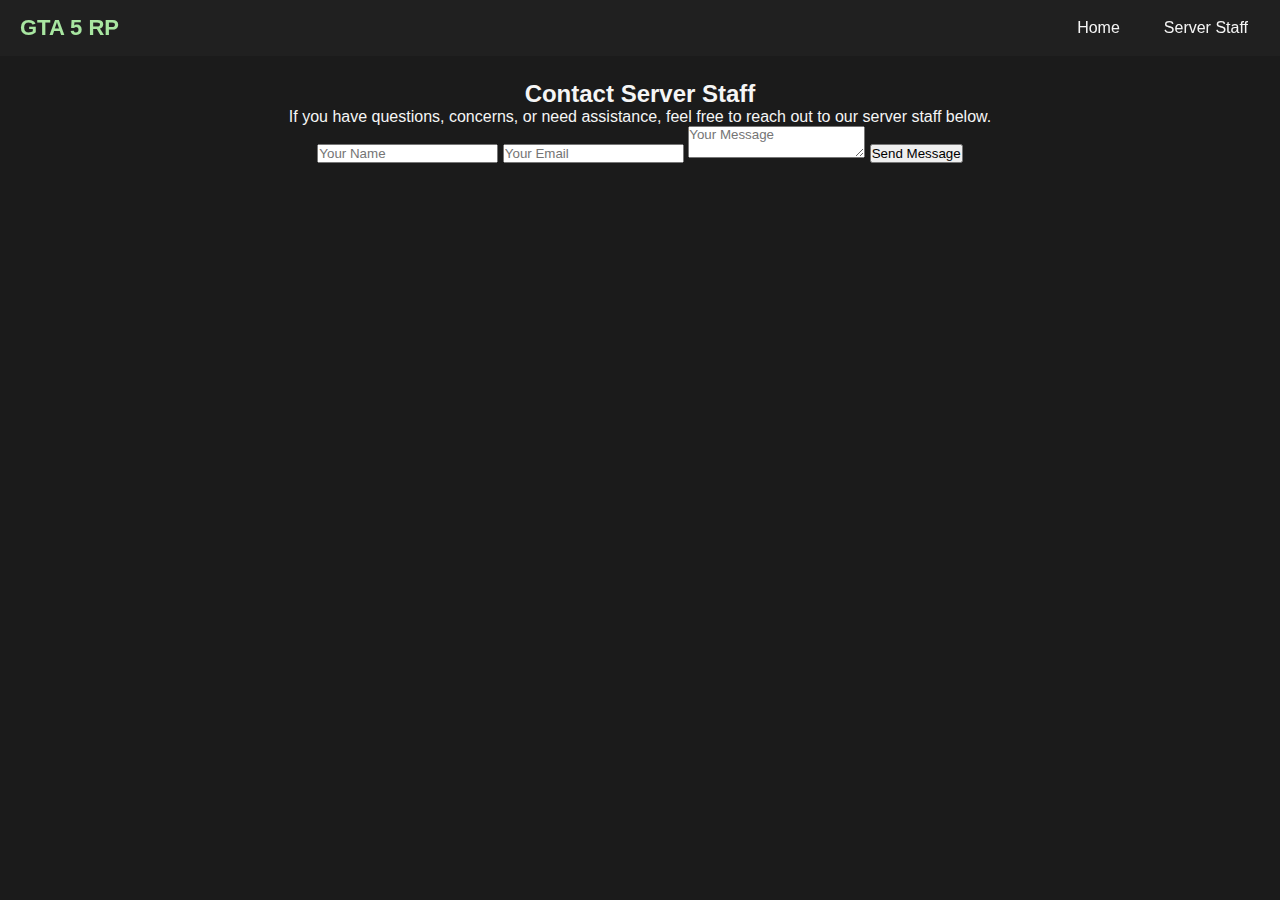
<file: staff.html>
<!DOCTYPE html>
<html lang="en">
<head>
    <meta charset="UTF-8">
    <meta name="viewport" content="width=device-width, initial-scale=1.0">
    <title>Contact Server Staff</title>
    <link rel="stylesheet" href="styles.css">
</head>
<body>

    <!-- Navigation Bar -->
    <nav class="navbar">
        <div class="logo">GTA 5 RP</div>
        <ul class="nav-links">
            <li><a href="index.html">Home</a></li>
            <li><a href="staff.html">Server Staff</a></li>
        </ul>
    </nav>

    <!-- Server Staff Contact Section -->
    <section id="contact-staff" class="contact">
        <h2>Contact Server Staff</h2>
        <p>If you have questions, concerns, or need assistance, feel free to reach out to our server staff below.</p>
        <form>
            <input type="text" placeholder="Your Name" required>
            <input type="email" placeholder="Your Email" required>
            <textarea placeholder="Your Message"></textarea>
            <button type="submit" class="btn">Send Message</button>
        </form>
    </section>

    <script src="script.js"></script>
</body>
</html>
</file>
<file: styles.css>
/* Basic Reset and Body */
* {
    margin: 0;
    padding: 0;
    box-sizing: border-box;
    font-family: Arial, sans-serif;
}

body {
    color: #f5f5f5;
    background-color: #1b1b1b;
    scroll-behavior: smooth;
}

/* Navbar */
.navbar {
    display: flex;
    justify-content: space-between;
    align-items: center; /* Center items vertically */
    padding: 15px 20px;
    background-color: rgba(34, 34, 34, 0.8); /* Transparent black */
    position: fixed;
    width: 100%;
    z-index: 100;
    transition: background-color 0.3s;
}

.navbar .logo {
    font-size: 22px;
    font-weight: bold;
    color: #a8e6a1; /* Light green for logo */
}

.nav-links {
    list-style: none;
    display: flex; /* Display links in a row */
}

.nav-links li {
    margin-left: 20px;
}

.nav-links a {
    color: #f5f5f5;
    text-decoration: none;
    transition: color 0.3s;
    padding: 8px 12px; /* Padding for a button-like effect */
    border-radius: 5px; /* Rounded edges */
}

.nav-links a:hover {
    background-color: rgba(168, 230, 161, 0.5); /* Light green on hover */
}

/* Mobile Menu */
.menu-toggle {
    display: none; /* Hide menu toggle by default */
    flex-direction: column;
    cursor: pointer;
}

.bar {
    height: 3px;
    width: 25px;
    background-color: #a8e6a1; /* Light green */
    margin: 3px 0; /* Space between bars */
}

/* Hero Section */
.hero {
    position: relative;
    height: 100vh; /* Full height */
    overflow: hidden;
    display: flex; /* Use Flexbox for alignment */
    justify-content: center; /* Center horizontally */
    align-items: center; /* Center vertically */
    text-align: center;
    padding: 150px 20px;
    color: #ffffff;
}

.video-background {
    position: absolute;
    top: 0;
    left: 0;
    width: 100%; /* Full width */
    height: 100%; /* Full height */
    object-fit: cover; /* Cover the container while maintaining aspect ratio */
    z-index: 1; /* Behind content */
}

.hero-content {
    position: relative;
    z-index: 2; /* Above video */
    padding: 20px;
}

.capsule-btn {
    background-color: rgba(144, 238, 144, 0.7); /* Light green background */
    border: none; /* No border */
    border-radius: 50px; /* Rounded edges */
    color: #333; /* Dark text color */
    padding: 10px 20px; /* Vertical and horizontal padding */
    font-size: 16px; /* Font size */
    cursor: pointer; /* Pointer on hover */
    transition: background-color 0.3s ease, color 0.3s ease; /* Smooth transition */
    z-index: 2; /* Ensure it's above the video */
    outline: none; /* Remove outline */
}

.capsule-btn[aria-pressed="true"] {
    background-color: rgba(144, 238, 144, 0.9); /* Slightly darker green for "Unmute" state */
    color: #fff; /* White text for better visibility */
}

.capsule-btn[aria-pressed="false"] {
    background-color: rgba(255, 99, 71, 0.7); /* Tomato red for "Mute" state */
    color: #fff; /* White text for better visibility */
}

.capsule-btn:hover {
    opacity: 0.9; /* Slightly darker on hover */
}

/* Section Styling */
section {
    padding: 80px 20px;
    text-align: center;
}

/* Responsive Design */
@media (max-width: 768px) {
    .navbar .nav-links {
        display: none; /* Hide nav links */
        flex-direction: column; /* Stack links vertically */
        position: absolute; /* Position them in absolute space */
        background-color: rgba(34, 34, 34, 0.9); /* Background for dropdown */
        top: 70px; /* Position below navbar */
        right: 0;
        width: 100%; /* Full width */
    }

    .navbar .nav-links.show {
        display: flex; /* Show links when toggled */
    }

    .menu-toggle {
        display: flex; /* Show the menu toggle on mobile */
    }

    .hero h1 {
        font-size: 32px;
    }

    .nav-links li {
        margin: 10px 0; /* Space for stacked links */
    }

    form input, form textarea, form button {
        width: 90%;
    }
}
</file>
